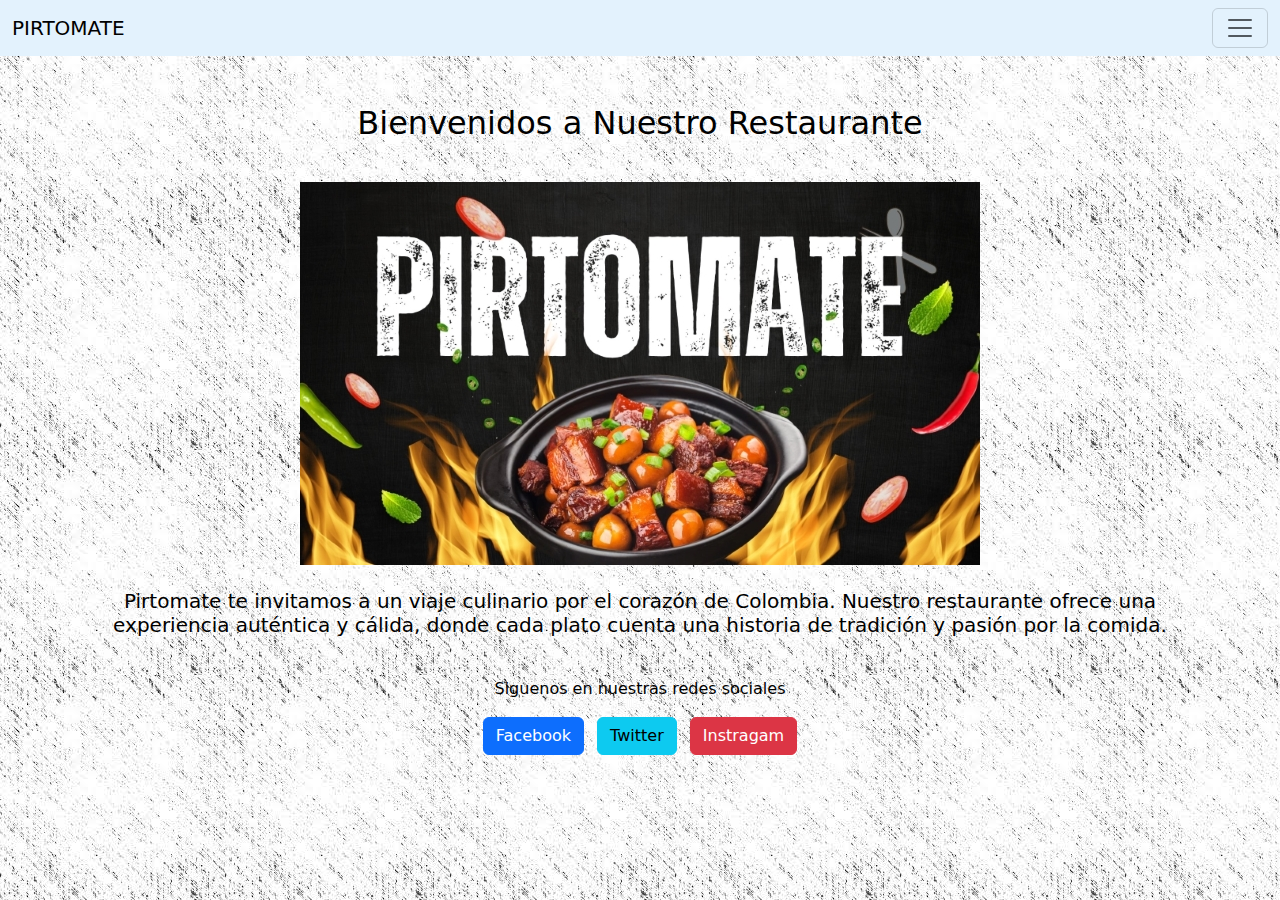
<file: index.html>
<!DOCTYPE html> 
<html lang="es">   
<head>
    <meta charset="UTF-8">
    <meta name="viemport" content="wisth=device-width, initial-scale=1.0">
    <title>Inicio</title>
    <link href="https://cdn.jsdelivr.net/npm/bootstrap@5.3.3/dist/css/bootstrap.min.css" rel="stylesheet" integrity="sha384-QWTKZyjpPEjISv5WaRU9OFeRpok6YctnYmDr5pNlyT2bRjXh0JMhjY6hW+ALEwIH" crossorigin="anonymous">
    <link rel="stylesheet" href="css/styles.css">
</head>
<body>
    <nav class="navbar" style="background-color: #e3f2fd;">
        <div class="container-fluid">
          <a class="navbar-brand" href="index.html">PIRTOMATE</a>
          <button class="navbar-toggler" type="button" data-bs-toggle="collapse" data-bs-target="#navbarNavAltMarkup" aria-controls="navbarNavAltMarkup" aria-expanded="false" aria-label="Toggle navigation">
            <span class="navbar-toggler-icon"></span>
          </button>
          <div class="collapse navbar-collapse" id="navbarNavAltMarkup">
            <div class="navbar-nav">
              <a class="nav-link active" aria-current="page" href="quienes_somos.html">Quienes Somos</a>
              <a class="nav-link" href="contactenos.html">Contactenos</a>
              <a class="nav-link" href="menu.html">Menu de Comidas</a>
            </div>
          </div>
        </div>
    </nav>
    
    <div class="container mt-5">
        <center><h2><p>Bienvenidos a Nuestro Restaurante</p></h2><br>
        <img src="img/logo del restaurante/Restaurante.jpg" class="img-fluid" alt="Restaurante"><br><br>
        <h5><p>Pirtomate te invitamos a un viaje culinario por el corazón de Colombia.
        Nuestro restaurante ofrece una experiencia auténtica y cálida, donde cada plato cuenta una historia de tradición y pasión por la comida.</p></h5>
    </div></center>
   
    <footer class="btn- text-center py-4">
        <p>Siguenos en nuestras redes sociales</p>
        <a href="https://facebook.com" class="btn btn-primary mx-1" target="_blank">Facebook</a>
        <a href="https://twitter.com" class="btn btn-info mx-1" target="_blank">Twitter</a>
        <a href="https://instragam.com" class="btn btn-danger mx-1" target="_blank">Instragam</a>
    </footer>
    <script src="https://cdn.jsdelivr.net/npm/bootstrap@5.3.3/dist/js/bootstrap.bundle.min.js" integrity="sha384-YvpcrYf0tY3lHB60NNkmXc5s9fDVZLESaAA55NDzOxhy9GkcIdslK1eN7N6jIeHz" crossorigin="anonymous"></script>
</body>    
</html>
</file>
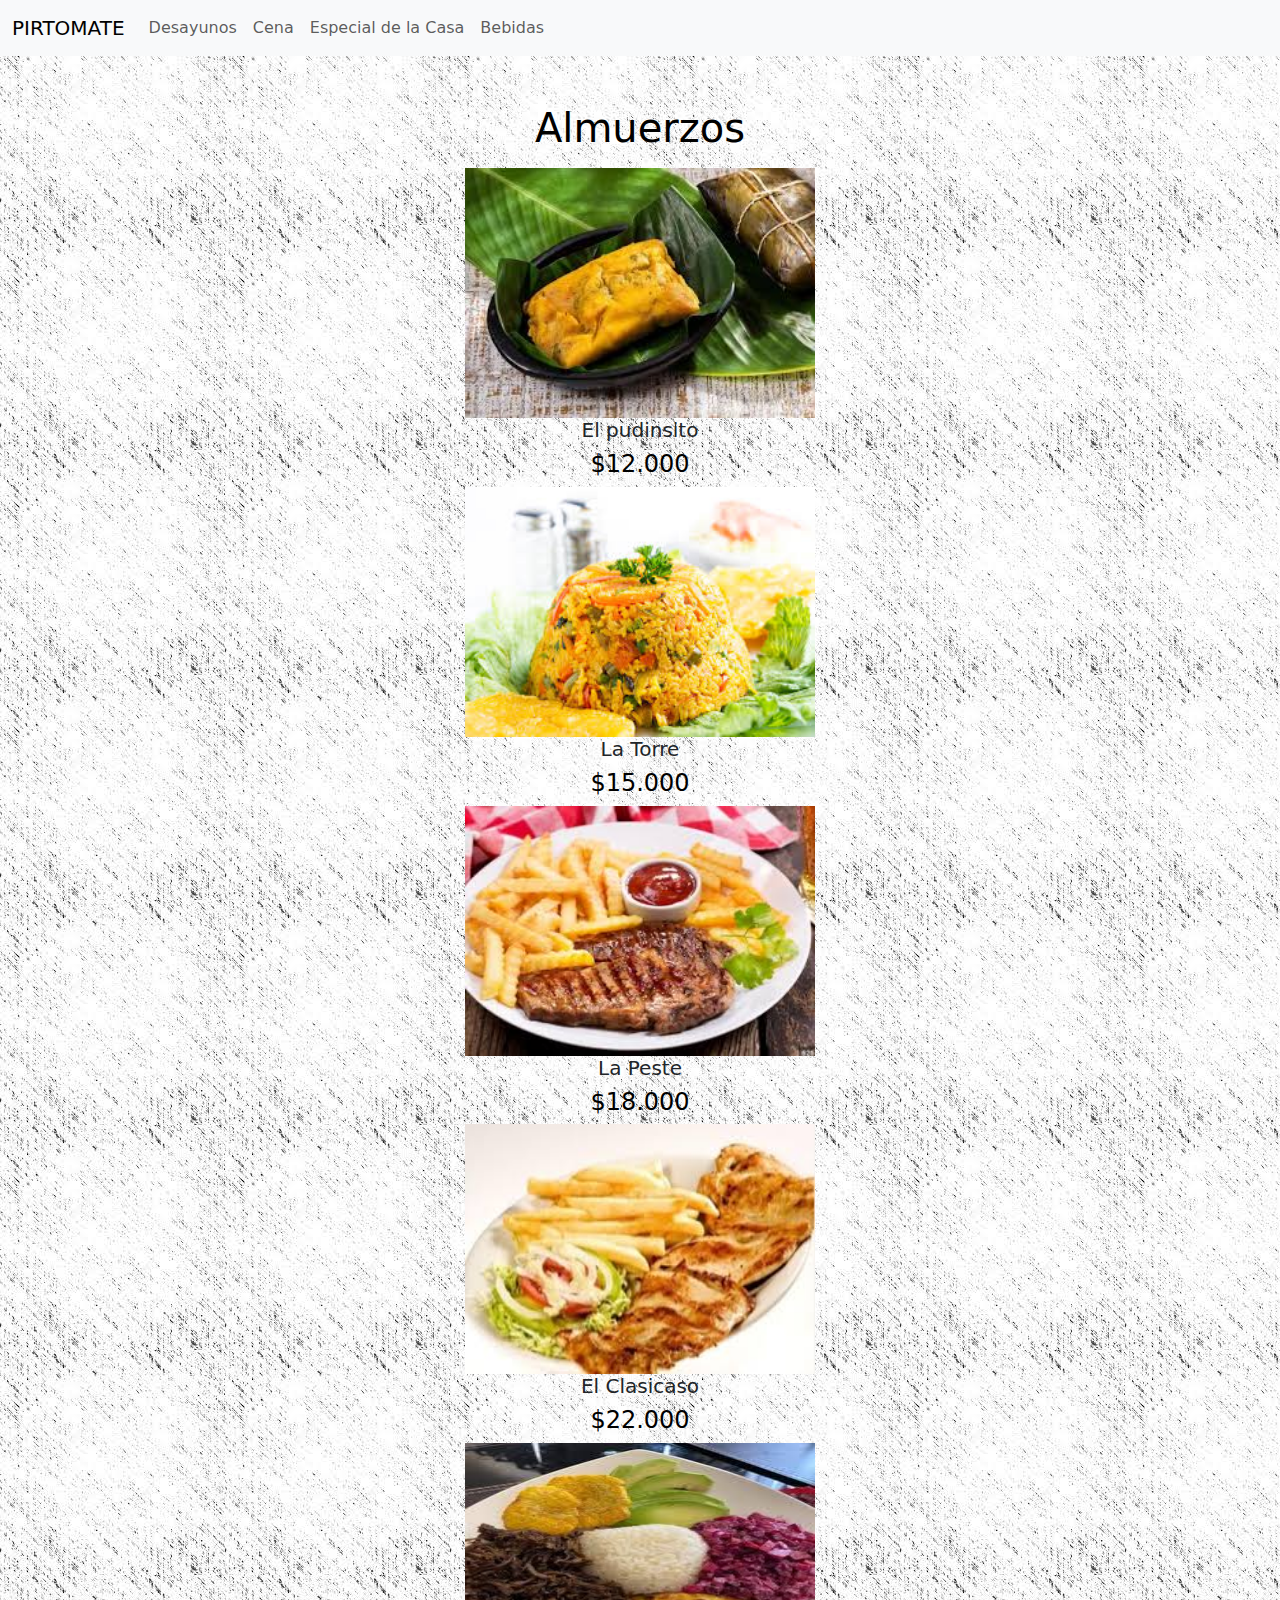
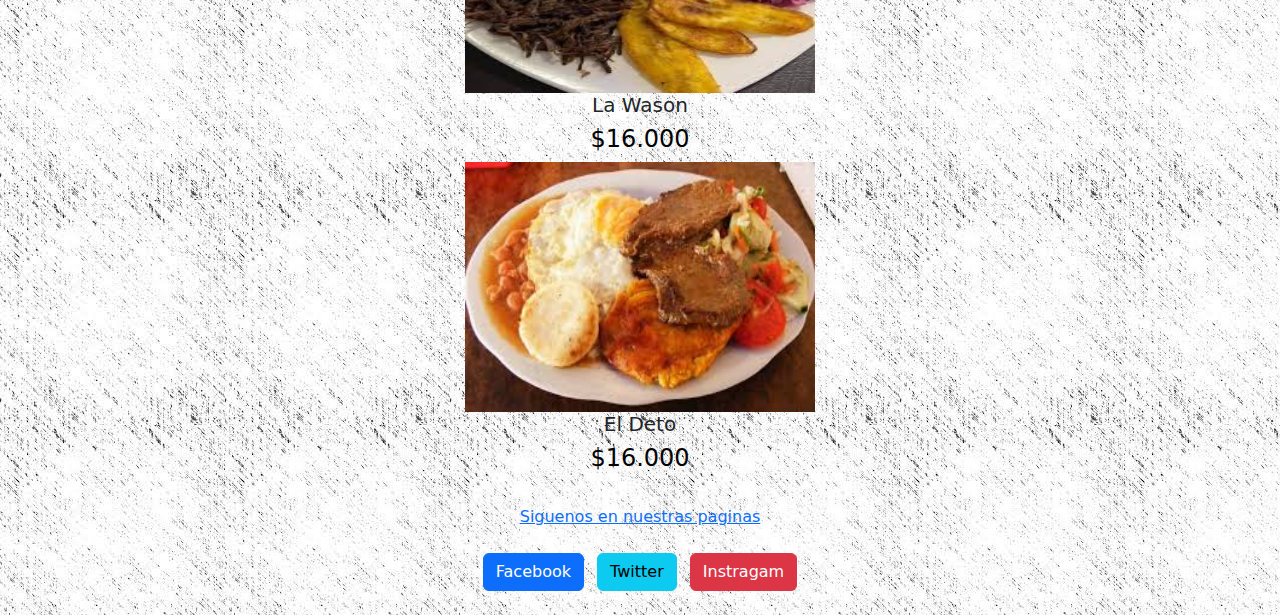
<file: almuerzos.html>
<!DOCTYPE html> 
<html lang="es">
<head>
    <meta charset="UTF-8">
    <meta name="viemport" content="wisth=device-width, initial-scale=1.0">
    <title>Inicio</title>
    <link href="https://cdn.jsdelivr.net/npm/bootstrap@5.3.3/dist/css/bootstrap.min.css" rel="stylesheet" integrity="sha384-QWTKZyjpPEjISv5WaRU9OFeRpok6YctnYmDr5pNlyT2bRjXh0JMhjY6hW+ALEwIH" crossorigin="anonymous">
    <link rel="stylesheet" href="css/styles.css">
</head>
<body>
    <nav class="navbar navbar-expand-lg bg-body-tertiary">
        <div class="container-fluid">
          <a class="navbar-brand" href="index.html">PIRTOMATE</a>
          <button class="navbar-toggler" type="button" data-bs-toggle="collapse" data-bs-target="#navbarNavAltMarkup" aria-controls="navbarNavAltMarkup" aria-expanded="false" aria-label="Toggle navigation">
            <span class="navbar-toggler-icon"></span>
          </button>
          <div class="collapse navbar-collapse" id="navbarNavAltMarkup">
            <div class="navbar-nav">
              <a class="nav-link" href="desayunos.html">Desayunos</a>
              <a class="nav-link" href="cena.html">Cena</a>
              <a class="nav-link" href="especial_casa.html">Especial de la Casa</a>
              <a class="nav-link" href="bebidas.html">Bebidas</a>
            </div>
          </div>
        </div>
      </nav>
    
    <center>
    <div class="conatiner mt-5">
        <h1><p>Almuerzos</p></h1>
        <div class="row">
            <div class="col-mvd-4">
                <div class="">
                    <img src="img/almuerzos/almuerzo1.jpg" width="350px" height="250px" class="card-imag-top" alt="plato1">
                    <div class="card-body">
                        <h5 class="card-tittle">El pudinsito</h5>
                        <h4><p class="card-text">$12.000</p></h4>
                    </div>
                </div>
            </div>
            <div class="col-mvd-4">
                <div class="">
                    <img src="img/almuerzos/almuerzo2.jpg" width="350px" height="250px" class="card-imag-top" alt="plato2">
                    <div class="card-body">
                        <h5 class="card-tittle">La Torre</h5>
                        <h4><p class="card-text">$15.000</p></h4>
                    </div>
                </div>
            </div>
            <div class="col-mvd-4">
                <div class="">
                    <img src="img/almuerzos/almuerzo3.jpg" width="350px" height="250px" class="card-imag-top" alt="plato3">
                    <div class="card-body">
                        <h5 class="card-tittle">La Peste</h5>
                        <h4><p class="card-text">$18.000</p></h4>
                    </div>
                </div>
            </div>
            <div class="col-mvd-4">
                <div class="">
                    <img src="img/almuerzos/almuerzo4.jpg" width="350px" height="250px" class="card-imag-top" alt="plato4">
                    <div class="card-body">
                        <h5 class="card-tittle">El Clasicaso</h5>
                        <h4><p class="card-text">$22.000</p></h4>
                    </div>
                </div>
            </div>
            <div class="col-mvd-4">
                <div class="">
                    <img src="img/almuerzos/almuerzo5.jpg" width="350px" height="250px" class="card-imag-top" alt="plato5">
                    <div class="card-body">
                        <h5 class="card-tittle">La Wason</h5>
                       <h4> <p class="card-text">$16.000</p></h4>
                    </div>
                </div>
            </div>
            <div class="col-mvd-4">
                <div class="">
                    <img src="img/almuerzos/almuerzo6.jpg" width="350px" height="250px" class="card-imag-top" alt="plato6">
                    <div class="card-body">
                        <h5 class="card-tittle">El Deto</h5>
                        <h4><p class="card-text">$16.000</p></h4>
                    </div>
                </div>
            </div>
        </div>
    </div>
    </center>

    <script src="https://cdn.jsdelivr.net/npm/bootstrap@5.3.3/dist/js/bootstrap.bundle.min.js" integrity="sha384-YvpcrYf0tY3lHB60NNkmXc5s9fDVZLESaAA55NDzOxhy9GkcIdslK1eN7N6jIeHz" crossorigin="anonymous"></script>
    <footer class="btn- text-center py-4">
        <a class="btn-light text-center py-4"></a>
            <a class="btn-">Siguenos en nuestras paginas</a><br><br>
        <a href="https://facebook.com" class="btn btn-primary mx-1" target="_blank">Facebook</a>
        <a href="https://twitter.com" class="btn btn-info mx-1" target="_blank">Twitter</a>
        <a href="https://instragam.com" class="btn btn-danger mx-1" target="_blank">Instragam</a>
    </footer>
</body>    
</html>
</file>
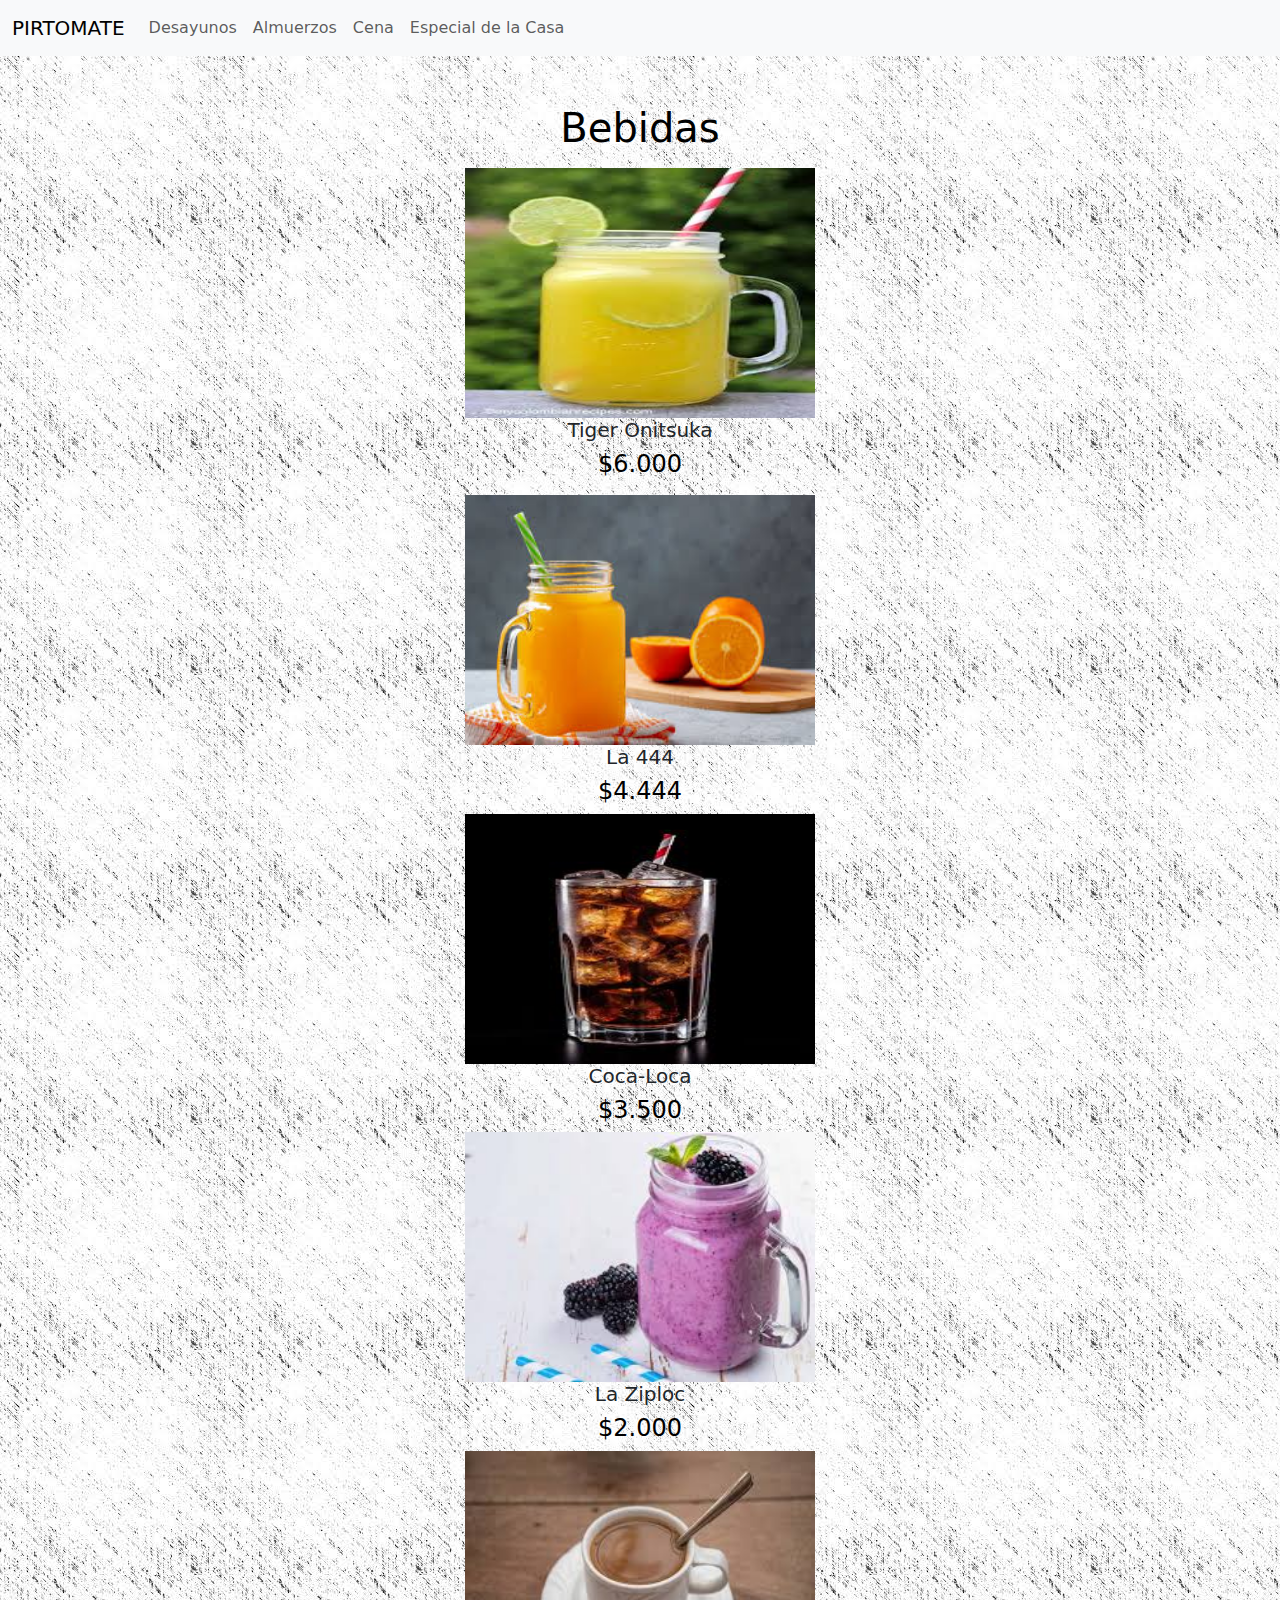
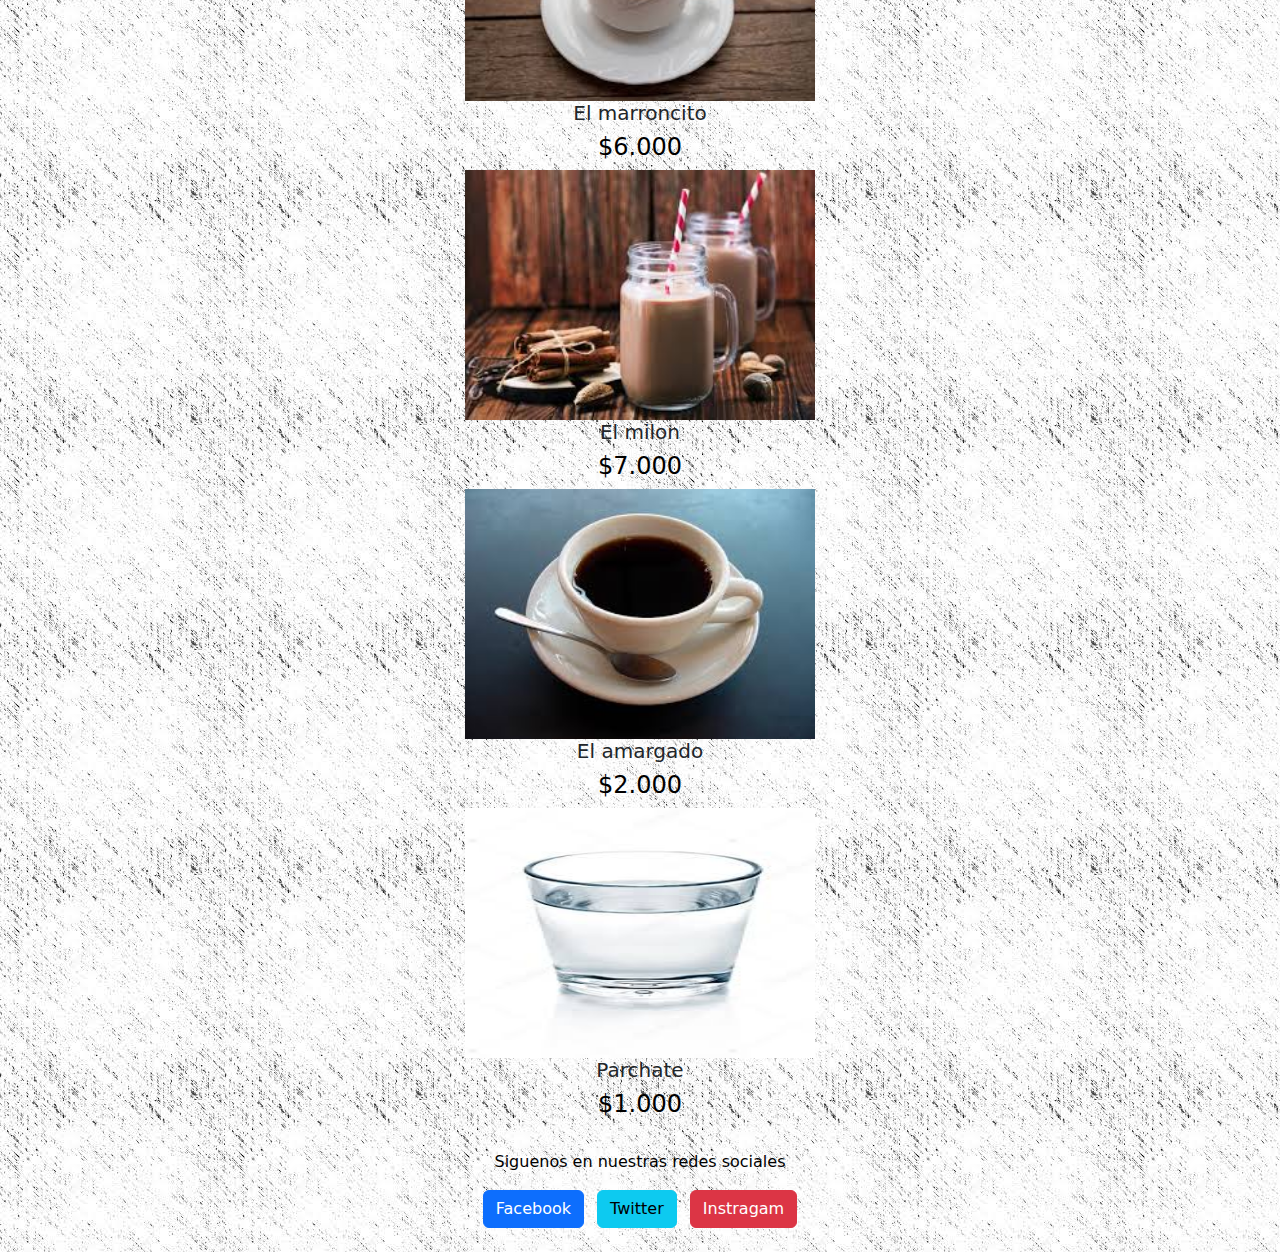
<file: bebidas.html>
<!DOCTYPE html> 
<html lang="es">
<head>
    <meta charset="UTF-8">
    <meta name="viemport" content="wisth=device-width, initial-scale=1.0">
    <title>Inicio</title>
    <link href="https://cdn.jsdelivr.net/npm/bootstrap@5.3.3/dist/css/bootstrap.min.css" rel="stylesheet" integrity="sha384-QWTKZyjpPEjISv5WaRU9OFeRpok6YctnYmDr5pNlyT2bRjXh0JMhjY6hW+ALEwIH" crossorigin="anonymous">
    <link rel="stylesheet" href="css/styles.css">
</head>
<body>
    <nav class="navbar navbar-expand-lg bg-body-tertiary">
        <div class="container-fluid">
          <a class="navbar-brand" href="index.html">PIRTOMATE</a>
          <button class="navbar-toggler" type="button" data-bs-toggle="collapse" data-bs-target="#navbarNavAltMarkup" aria-controls="navbarNavAltMarkup" aria-expanded="false" aria-label="Toggle navigation">
            <span class="navbar-toggler-icon"></span>
          </button>
          <div class="collapse navbar-collapse" id="navbarNavAltMarkup">
            <div class="navbar-nav">
              <a class="nav-link" href="desayunos.html">Desayunos</a>
              <a class="nav-link" href="almuerzos.html">Almuerzos</a>
              <a class="nav-link" href="cena.html">Cena</a>
              <a class="nav-link" href="especial_casa.html">Especial de la Casa</a>

            </div>
          </div>
        </div>
      </nav>

    <center>
    <div class="conatiner mt-5">
        <h1><p>Bebidas</p></h1>
        <div class="row">
            <div class="col-mvd-4">
                <div class="">
                    <img src="img/bebidas/1.jpg" width="350px" height="250px" class="card-imag-top" alt="plato1">
                    <div class="card-body">
                        <h5 class="card-tittle">Tiger Onitsuka</h5>
                        <h4><p class="card-tittle">$6.000</p></h4>
                    </div>
                </div>
            </div>
            <div class="col-mvd-4">
                <div class="">
                    <img src="img/bebidas/2.jpg"  width="350px" height="250px" class="card-imag-top" alt="plato2">
                    <div class="card-body">
                        <h5 class="card-tittle">La 444</h5>
                        <h4><p class="card-text">$4.444</p></h4>
                    </div>
                </div>
            </div>
            <div class="col-mvd-4">
                <div class="">
                    <img src="img/bebidas/3.jpg"  width="350px" height="250px" class="card-imag-top" alt="plato3">
                    <div class="card-body">
                        <h5 class="card-tittle">Coca-Loca</h5>
                        <h4><p class="card-text">$3.500</p></h4>
                    </div>
                </div>
            </div>
            <div class="col-mvd-4">
                <div class="">
                    <img src="img/bebidas/4.jpg"  width="350px" height="250px" class="card-imag-top" alt="plato4">
                    <div class="card-body">
                        <h5 class="card-tittle">La Ziploc</h5>
                        <h4><p class="card-text">$2.000</p></h4>
                    </div>
                </div>
            </div>
            <div class="col-mvd-4">
                <div class="">
                    <img src="img/bebidas/5.jpg"  width="350px" height="250px" class="card-imag-top" alt="plato5">
                    <div class="card-body">
                        <h5 class="card-tittle">El marroncito</h5>
                        <h4><p class="card-text">$6.000</p></h4>
                    </div>
                </div>
            </div>
            <div class="col-mvd-4">
                <div class="">
                    <img src="img/bebidas/6.jpg"  width="350px" height="250px" class="card-imag-top" alt="plato5">
                    <div class="card-body">
                        <h5 class="card-tittle">El milon</h5>
                        <h4><p class="card-text">$7.000</p></h4>
                    </div>
                </div>
            </div>
            <div class="col-mvd-4">
                <div class="">
                    <img src="img/bebidas/7.jpg"  width="350px" height="250px" class="card-imag-top" alt="plato5">
                    <div class="card-body">
                        <h5 class="card-tittle">El amargado</h5>
                       <h4> <p class="card-text">$2.000</p></h4>
                    </div>
                </div>
            </div>
            <div class="col-mvd-4">
                <div class="">
                    <img src="img/bebidas/8.jpg"  width="350px" height="250px" class="card-imag-top" alt="plato5">
                    <div class="card-body">
                        <h5 class="card-tittle">Parchate</h5>
                        <h4><p class="card-text">$1.000</p></h4>
                    </div>
                </div>
            </div>
        </div>
    </div>
    </center>

    <script src="https://cdn.jsdelivr.net/npm/bootstrap@5.3.3/dist/js/bootstrap.bundle.min.js" integrity="sha384-YvpcrYf0tY3lHB60NNkmXc5s9fDVZLESaAA55NDzOxhy9GkcIdslK1eN7N6jIeHz" crossorigin="anonymous"></script>
    <footer class="btn- text-center py-4">
        <p>Siguenos en nuestras redes sociales</p>
        <a href="https://facebook.com" class="btn btn-primary mx-1" target="_blank">Facebook</a>
        <a href="https://twitter.com" class="btn btn-info mx-1" target="_blank">Twitter</a>
        <a href="https://instragam.com" class="btn btn-danger mx-1" target="_blank">Instragam</a>
    </footer>
</body>
</html>
</file>
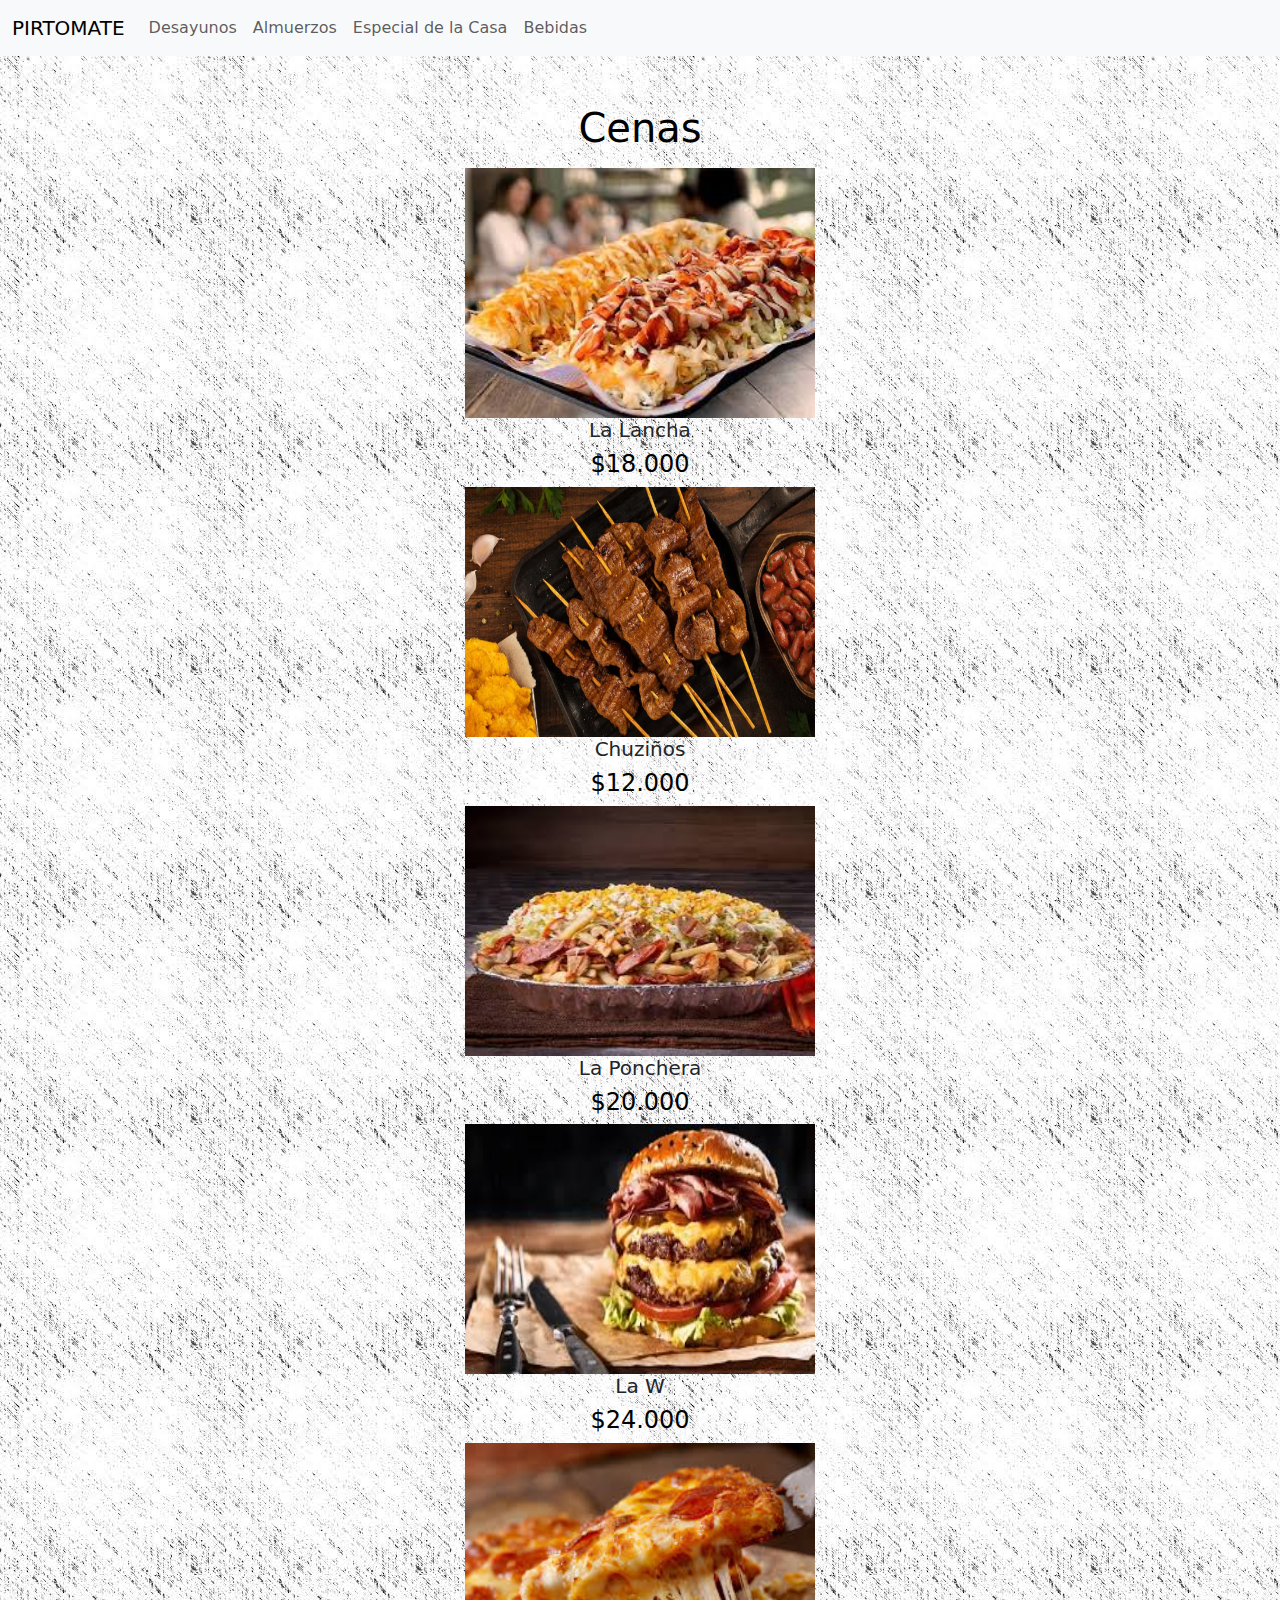
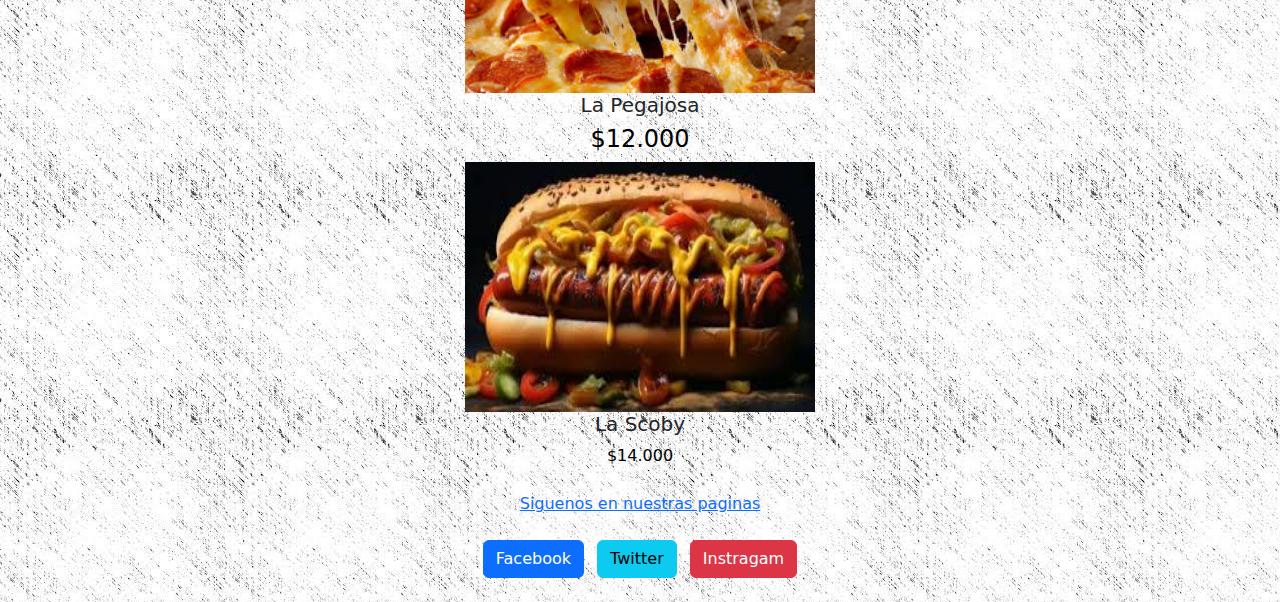
<file: cena.html>
<!DOCTYPE html> 
<html lang="es">
<head>
    <meta charset="UTF-8">
    <meta name="viemport" content="wisth=device-width, initial-scale=1.0">
    <title>Inicio</title>
    <link href="https://cdn.jsdelivr.net/npm/bootstrap@5.3.3/dist/css/bootstrap.min.css" rel="stylesheet" integrity="sha384-QWTKZyjpPEjISv5WaRU9OFeRpok6YctnYmDr5pNlyT2bRjXh0JMhjY6hW+ALEwIH" crossorigin="anonymous">
    <link rel="stylesheet" href="css/styles.css">
</head>
<body>
    <nav class="navbar navbar-expand-lg bg-body-tertiary">
        <div class="container-fluid">
          <a class="navbar-brand" href="index.html">PIRTOMATE</a>
          <button class="navbar-toggler" type="button" data-bs-toggle="collapse" data-bs-target="#navbarNavAltMarkup" aria-controls="navbarNavAltMarkup" aria-expanded="false" aria-label="Toggle navigation">
            <span class="navbar-toggler-icon"></span>
          </button>
          <div class="collapse navbar-collapse" id="navbarNavAltMarkup">
            <div class="navbar-nav">
              <a class="nav-link" href="desayunos.html">Desayunos</a>
              <a class="nav-link" href="almuerzos.html">Almuerzos</a>
              <a class="nav-link" href="especial_casa.html">Especial de la Casa</a>
              <a class="nav-link" href="bebidas.html">Bebidas</a>
            </div>
          </div>
        </div>
      </nav>

    <center>
    <div class="conatiner mt-5">
        <h1><p>Cenas</p></h1>
        <div class="row">
            <div class="col-mvd-4">
                <div class="">
                    <img src="img/cenas/cena1.jpg" width="350px" height="250px" class="card-imag-top" alt="plato1">
                    <div class="card-body">
                        <h5 class="card-tittle">La Lancha</h5>
                        <h4><p class="card-text">$18.000</p></h4>
                    </div>
                </div>
            </div>
            <div class="col-mvd-4">
                <div class="">
                    <img src="img/cenas/cena2.jpg" width="350px" height="250px" class="card-imag-top" alt="plato2">
                    <div class="card-body">
                        <h5 class="card-tittle">Chuziños</h5>
                        <h4><p class="card-text">$12.000</p></h4>
                    </div>
                </div>
            </div>
            <div class="col-mvd-4">
                <div class="">
                    <img src="img/cenas/cena3.jpg" width="350px" height="250px" class="card-imag-top" alt="plato3">
                    <div class="card-body">
                        <h5 class="card-tittle">La Ponchera</h5>
                        <h4><p class="card-text">$20.000</p></h4>
                    </div>
                </div>
            </div>
            <div class="col-mvd-4">
                <div class="">
                    <img src="img/cenas/cena4.jpg" width="350px" height="250px" class="card-imag-top" alt="plato4">
                    <div class="card-body">
                        <h5 class="card-tittle">La W</h5>
                        <h4><p class="card-text">$24.000</p></h4>
                    </div>
                </div>
            </div>
            <div class="col-mvd-4">
                <div class="">
                    <img src="img/cenas/cena5.jpg" width="350px" height="250px" class="card-imag-top" alt="plato5">
                    <div class="card-body">
                        <h5 class="card-tittle">La Pegajosa</h5>
                        <h4><p class="card-text">$12.000</p></h4>
                    </div>
                </div>
            </div>
            <div class="col-mvd-4">
                <div class="">
                    <img src="img/cenas/cena6.jpg" width="350px" height="250px" class="card-imag-top" alt="plato6">
                    <div class="card-body">
                        <h5 class="card-tittle">La Scoby</h5>
                        <p class="card-text">$14.000</p>
                    </div>
                </div>
            </div>
        </div>
    </div>
    </center>

    <script src="https://cdn.jsdelivr.net/npm/bootstrap@5.3.3/dist/js/bootstrap.bundle.min.js" integrity="sha384-YvpcrYf0tY3lHB60NNkmXc5s9fDVZLESaAA55NDzOxhy9GkcIdslK1eN7N6jIeHz" crossorigin="anonymous"></script>
    <footer class="btn- text-center py-4">
        <a class="btn-light text-center py-4"></a>
            <a class="btn-">Siguenos en nuestras paginas</a><br><br>
        <a href="https://facebook.com" class="btn btn-primary mx-1" target="_blank">Facebook</a>
        <a href="https://twitter.com" class="btn btn-info mx-1" target="_blank">Twitter</a>
        <a href="https://instragam.com" class="btn btn-danger mx-1" target="_blank">Instragam</a>
    </footer>
</body>    
</html>
</file>
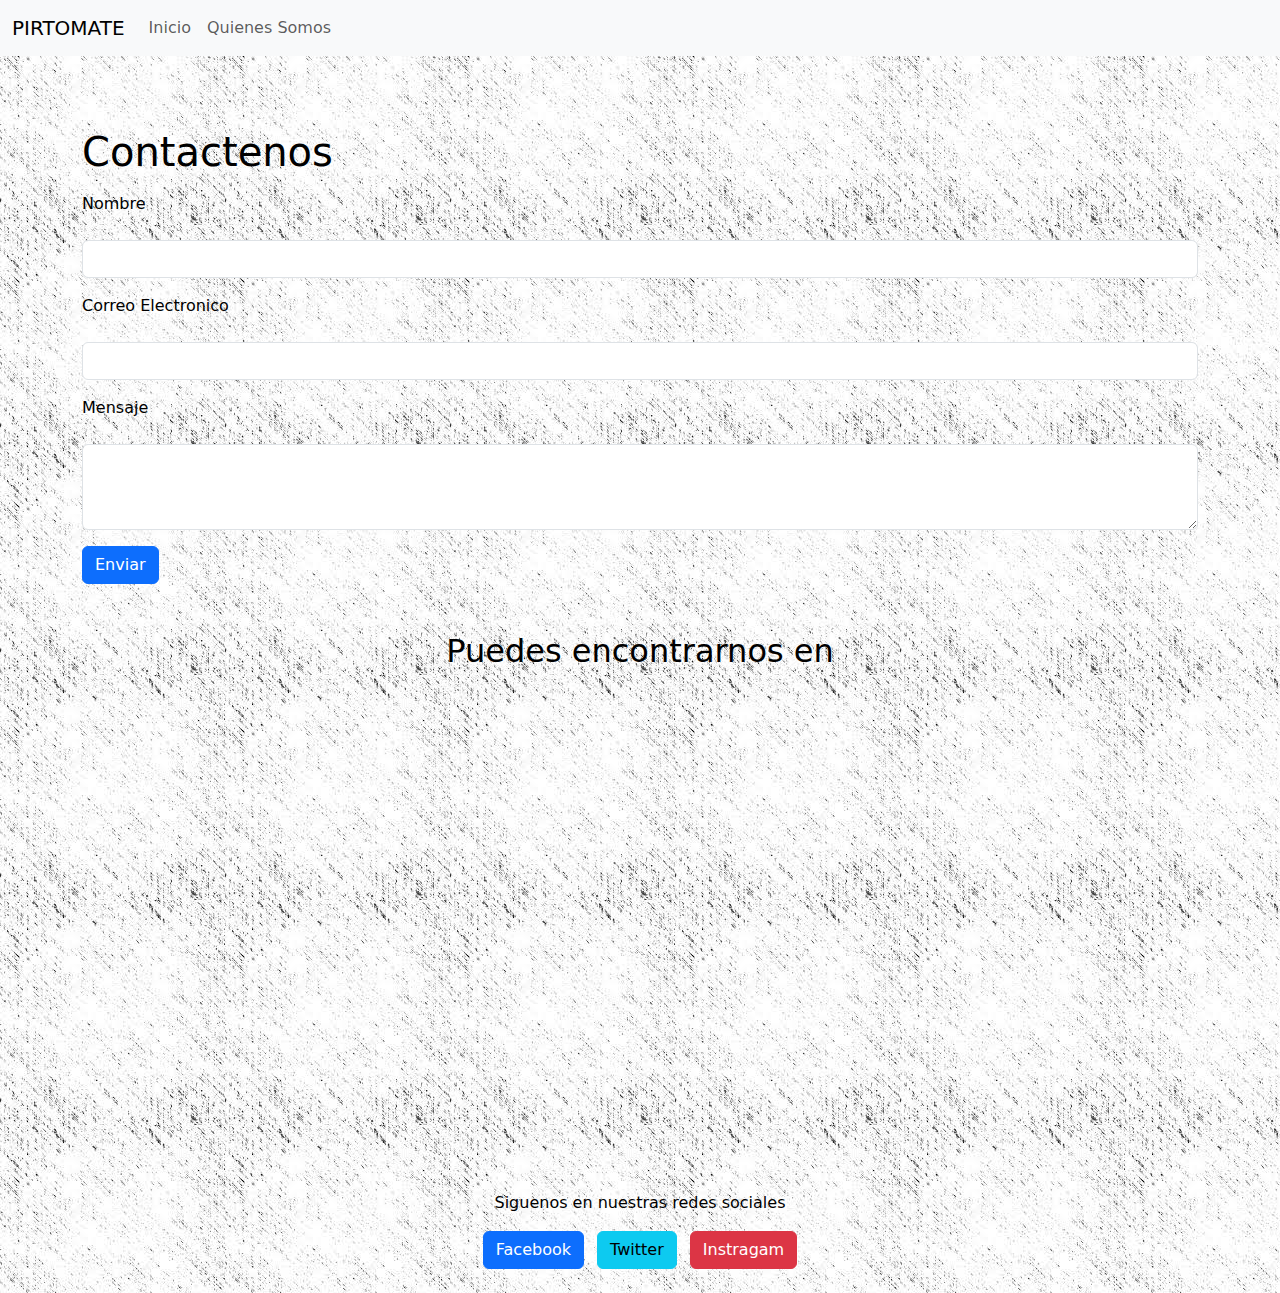
<file: contactenos.html>
<!DOCTYPE html> 
<html lang="es">
<head>
    <meta charset="UTF-8">
    <meta name="viemport" content="wisth=device-width, initial-scale=1.0">
    <title>Inicio</title>
    <link href="https://cdn.jsdelivr.net/npm/bootstrap@5.3.3/dist/css/bootstrap.min.css" rel="stylesheet" integrity="sha384-QWTKZyjpPEjISv5WaRU9OFeRpok6YctnYmDr5pNlyT2bRjXh0JMhjY6hW+ALEwIH" crossorigin="anonymous">
    <link rel="stylesheet" href="css/styles.css">
</head>
<body>
    <nav class="navbar navbar-expand-lg bg-body-tertiary">
        <div class="container-fluid">
          <a class="navbar-brand" href="index.html">PIRTOMATE</a>
          <button class="navbar-toggler" type="button" data-bs-toggle="collapse" data-bs-target="#navbarNavAltMarkup" aria-controls="navbarNavAltMarkup" aria-expanded="false" aria-label="Toggle navigation">
            <span class="navbar-toggler-icon"></span>
          </button>
          <div class="collapse navbar-collapse" id="navbarNavAltMarkup">
            <div class="navbar-nav">
              <a class="nav-link" href="index.html">Inicio</a>
              <a class="nav-link" href="quienes_somos.html">Quienes Somos</a>
            </div>
          </div>
        </div>
      </nav>
    <br>


    <div class="container mt-5">
        <h1><p>Contactenos</p></h1>
        <form>
            <div class="mb-3">
                <label for="nombre" class="form-label"><p>Nombre</p></label>
                <input type="text" class="form-control" id="nombre" required>
            </div>
            <div class="mb-3">
                <label for="correo" class="form-label"><p>Correo Electronico</p></label>
                <input type="email" class="form-control" id="correo" required>
            </div>
            <div class="mb-3">
                <label for="mensaje" class="form-label"><p>Mensaje</p></label>
                <textarea class="form-control" id="mensaje" rows="3" required></textarea>
            </div>
            <button type="submit" class="btn btn-primary">Enviar</button>
        </form>
    </div>
    <div class="mt-5">
    <center>
        <h2><p>Puedes encontrarnos en</p></h2><br>
        <iframe src="https://www.google.com/maps/embed?pb=!3m2!1ses!2sco!4v1722633361794!5m2!1ses!2sco!6m8!1m7!1slXKjzrYpM6zN381whMmp1Q!2m2!1d10.93557777561163!2d-74.77586572876136!3f310.1685083387977!4f23.975668809606532!5f0.7820865974627469" width="600" height="450" style="border:0;" allowfullscreen="" loading="lazy" referrerpolicy="no-referrer-when-downgrade"></iframe>
    </center>

    <script src="https://cdn.jsdelivr.net/npm/bootstrap@5.3.3/dist/js/bootstrap.bundle.min.js" integrity="sha384-YvpcrYf0tY3lHB60NNkmXc5s9fDVZLESaAA55NDzOxhy9GkcIdslK1eN7N6jIeHz" crossorigin="anonymous"></script>
    <footer class="btn- text-center py-4">
        <p>Siguenos en nuestras redes sociales</p>
        <a href="https://facebook.com" class="btn btn-primary mx-1" target="_blank">Facebook</a>
        <a href="https://twitter.com" class="btn btn-info mx-1" target="_blank">Twitter</a>
        <a href="https://instragam.com" class="btn btn-danger mx-1" target="_blank">Instragam</a>
    </footer>

</body>
</html>
</file>
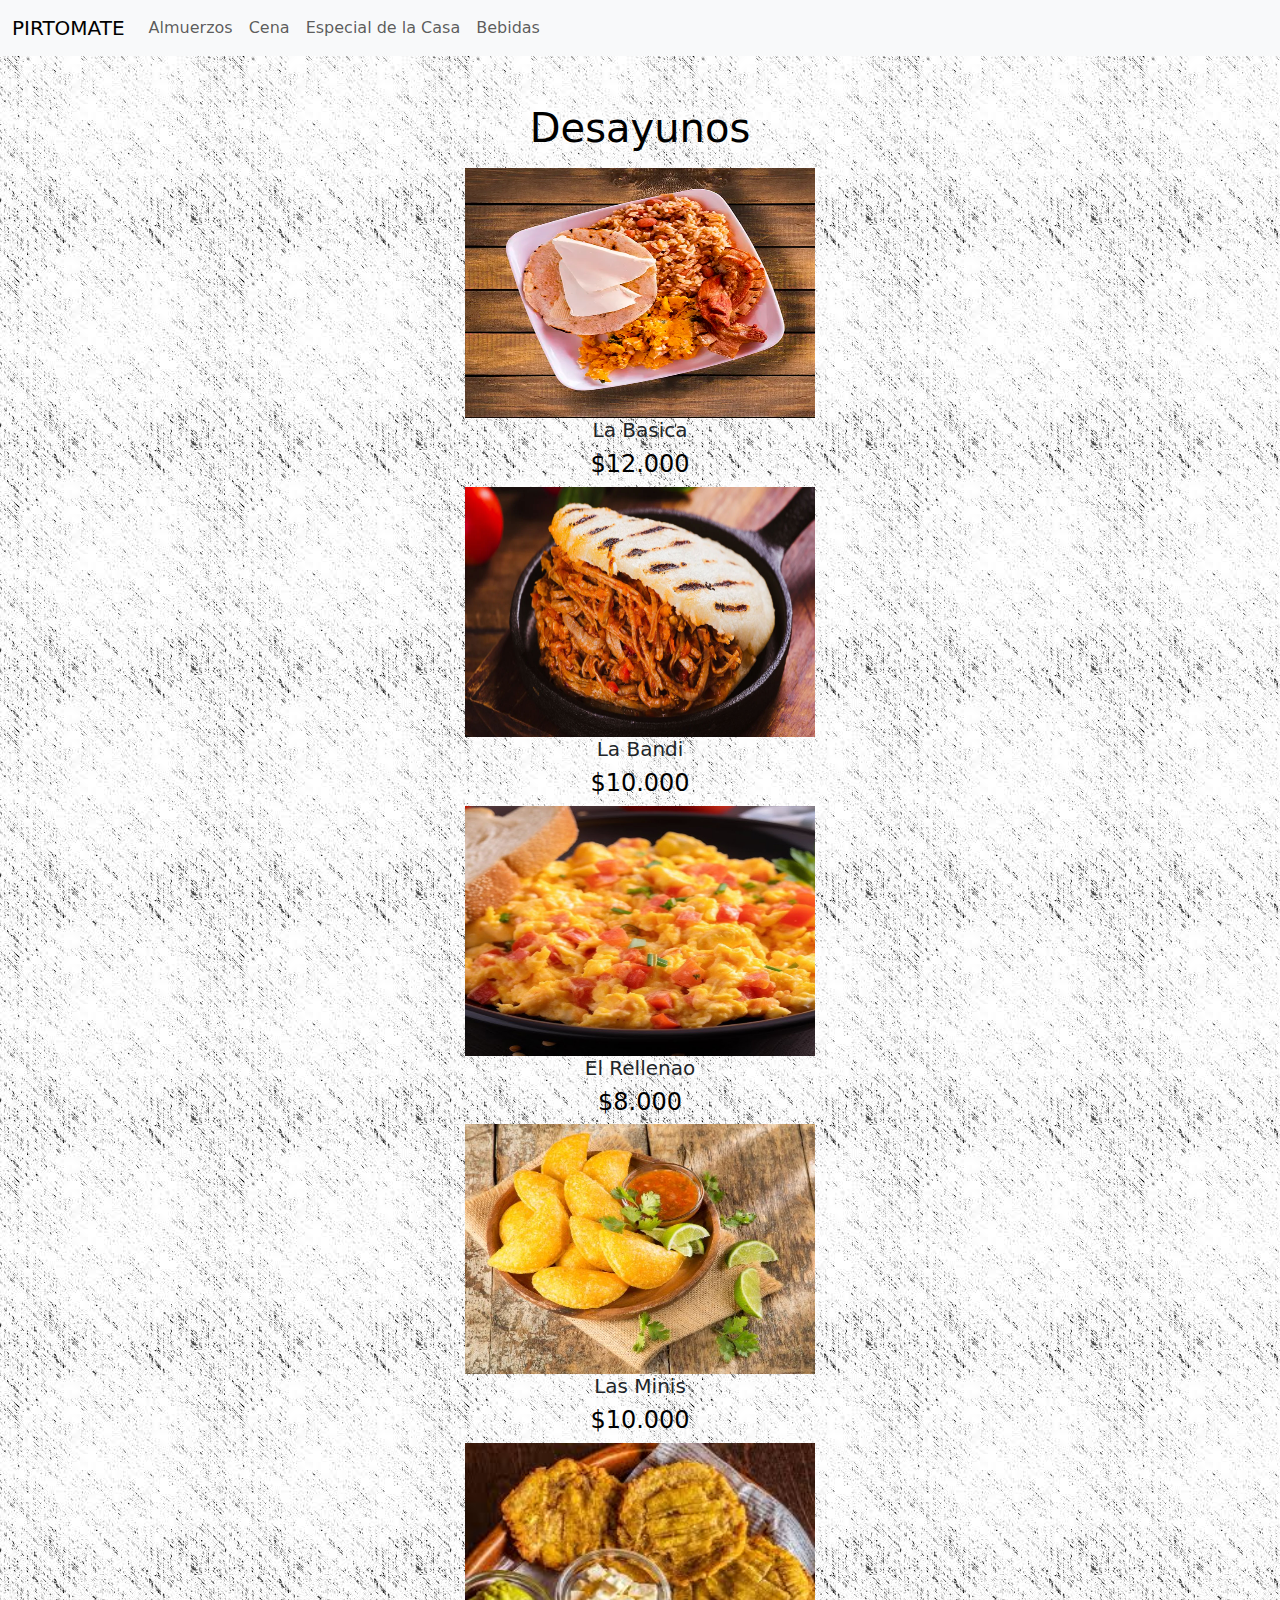
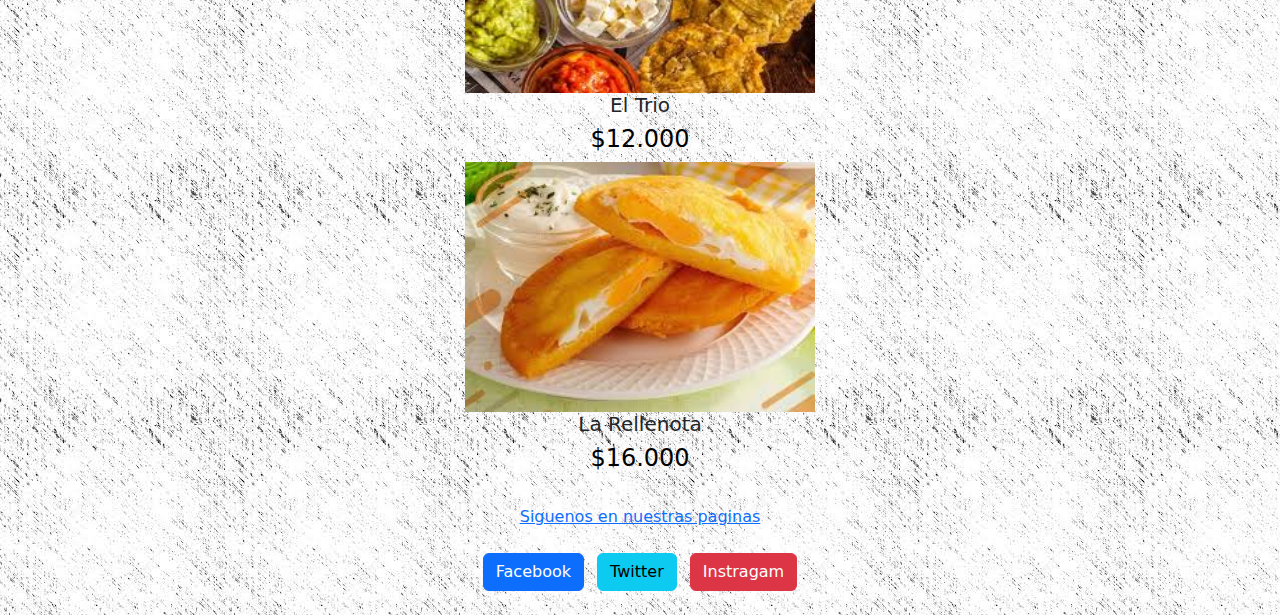
<file: desayunos.html>
<!DOCTYPE html> 
<html lang="es">
<head>
    <meta charset="UTF-8">
    <meta name="viemport" content="wisth=device-width, initial-scale=1.0">
    <title>Inicio</title>
    <link href="https://cdn.jsdelivr.net/npm/bootstrap@5.3.3/dist/css/bootstrap.min.css" rel="stylesheet" integrity="sha384-QWTKZyjpPEjISv5WaRU9OFeRpok6YctnYmDr5pNlyT2bRjXh0JMhjY6hW+ALEwIH" crossorigin="anonymous">
    <link rel="stylesheet" href="css/styles.css">
</head>
<body>
    <nav class="navbar navbar-expand-lg bg-body-tertiary">
        <div class="container-fluid">
          <a class="navbar-brand" href="index.html">PIRTOMATE</a>
          <button class="navbar-toggler" type="button" data-bs-toggle="collapse" data-bs-target="#navbarNavAltMarkup" aria-controls="navbarNavAltMarkup" aria-expanded="false" aria-label="Toggle navigation">
            <span class="navbar-toggler-icon"></span>
          </button>
          <div class="collapse navbar-collapse" id="navbarNavAltMarkup">
            <div class="navbar-nav">
              <a class="nav-link" href="almuerzos.html">Almuerzos</a>
              <a class="nav-link" href="cena.html">Cena</a>
              <a class="nav-link" href="especial_casa.html">Especial de la Casa</a>
              <a class="nav-link" href="bebidas.html">Bebidas</a>
            </div>
          </div>
        </div>
      </nav>

    <center>
    <div class="conatiner mt-5">
        <h1><p>Desayunos</p></h1>
        <div class="row">
            <div class="col-mvd-4">
                <div class="">
                    <img src="img/desayunos/desayuno1.jpg" width="350px" height="250px" class="card-imag-top" alt="plato1">
                    <div class="card-body">
                        <h5 class="card-tittle">La Basica</h5>
                        <h4><p class="card-text">$12.000</p></h4>
                    </div>
                </div>
            </div>
            <div class="col-mvd-4">
                <div class="">
                    <img src="img/desayunos/desayuno2.jpg" width="350px" height="250px" class="card-imag-top" alt="plato2">
                    <div class="card-body">
                        <h5 class="card-tittle">La Bandi</h5>
                        <h4><p class="card-text">$10.000</p></h4>
                    </div>
                </div>
            </div>
            <div class="col-mvd-4">
                <div class="">
                    <img src="img/desayunos/deayuno3.jpg" width="350px" height="250px" class="card-imag-top" alt="plato3">
                    <div class="card-body">
                        <h5 class="card-tittle">El Rellenao</h5>
                        <h4><p class="card-text">$8.000</p></h4>
                    </div>
                </div>
            </div>
            <div class="col-mvd-4">
                <div class="">
                    <img src="img/desayunos/desayuno4.jpg" width="350px" height="250px" class="card-imag-top" alt="plato4">
                    <div class="card-body">
                        <h5 class="card-tittle">Las Minis</h5>
                        <h4><p class="card-text">$10.000</p></h4>
                    </div>
                </div>
            </div>
            <div class="col-mvd-4">
                <div class="">
                    <img src="img/desayunos/desayuno5.jpg" width="350px" height="250px" class="card-imag-top" alt="plato5">
                    <div class="card-body">
                        <h5 class="card-tittle">El Trio</h5>
                        <h4><p class="card-text">$12.000</p></h4>
                    </div>
                </div>
            </div>
            <div class="col-mvd-4">
                <div class="">
                    <img src="img/desayunos/desayuno6.jpg" width="350px" height="250px" class="card-imag-top" alt="plato6">
                    <div class="card-body">
                        <h5 class="card-tittle">La Rellenota</h5>
                        <h4><p class="card-text">$16.000</p></h4>
                    </div>
                </div>
            </div>
        </div>
    </div>
    </center>


    <script src="https://cdn.jsdelivr.net/npm/bootstrap@5.3.3/dist/js/bootstrap.bundle.min.js" integrity="sha384-YvpcrYf0tY3lHB60NNkmXc5s9fDVZLESaAA55NDzOxhy9GkcIdslK1eN7N6jIeHz" crossorigin="anonymous"></script>
    <footer class="btn- text-center py-4">
        <a class="btn-light text-center py-4"></a>
            <a class="btn-">Siguenos en nuestras paginas</a><br><br>
        <a href="https://facebook.com" class="btn btn-primary mx-1" target="_blank">Facebook</a>
        <a href="https://twitter.com" class="btn btn-info mx-1" target="_blank">Twitter</a>
        <a href="https://instragam.com" class="btn btn-danger mx-1" target="_blank">Instragam</a>
    </footer>
</body>    
</html>
</file>
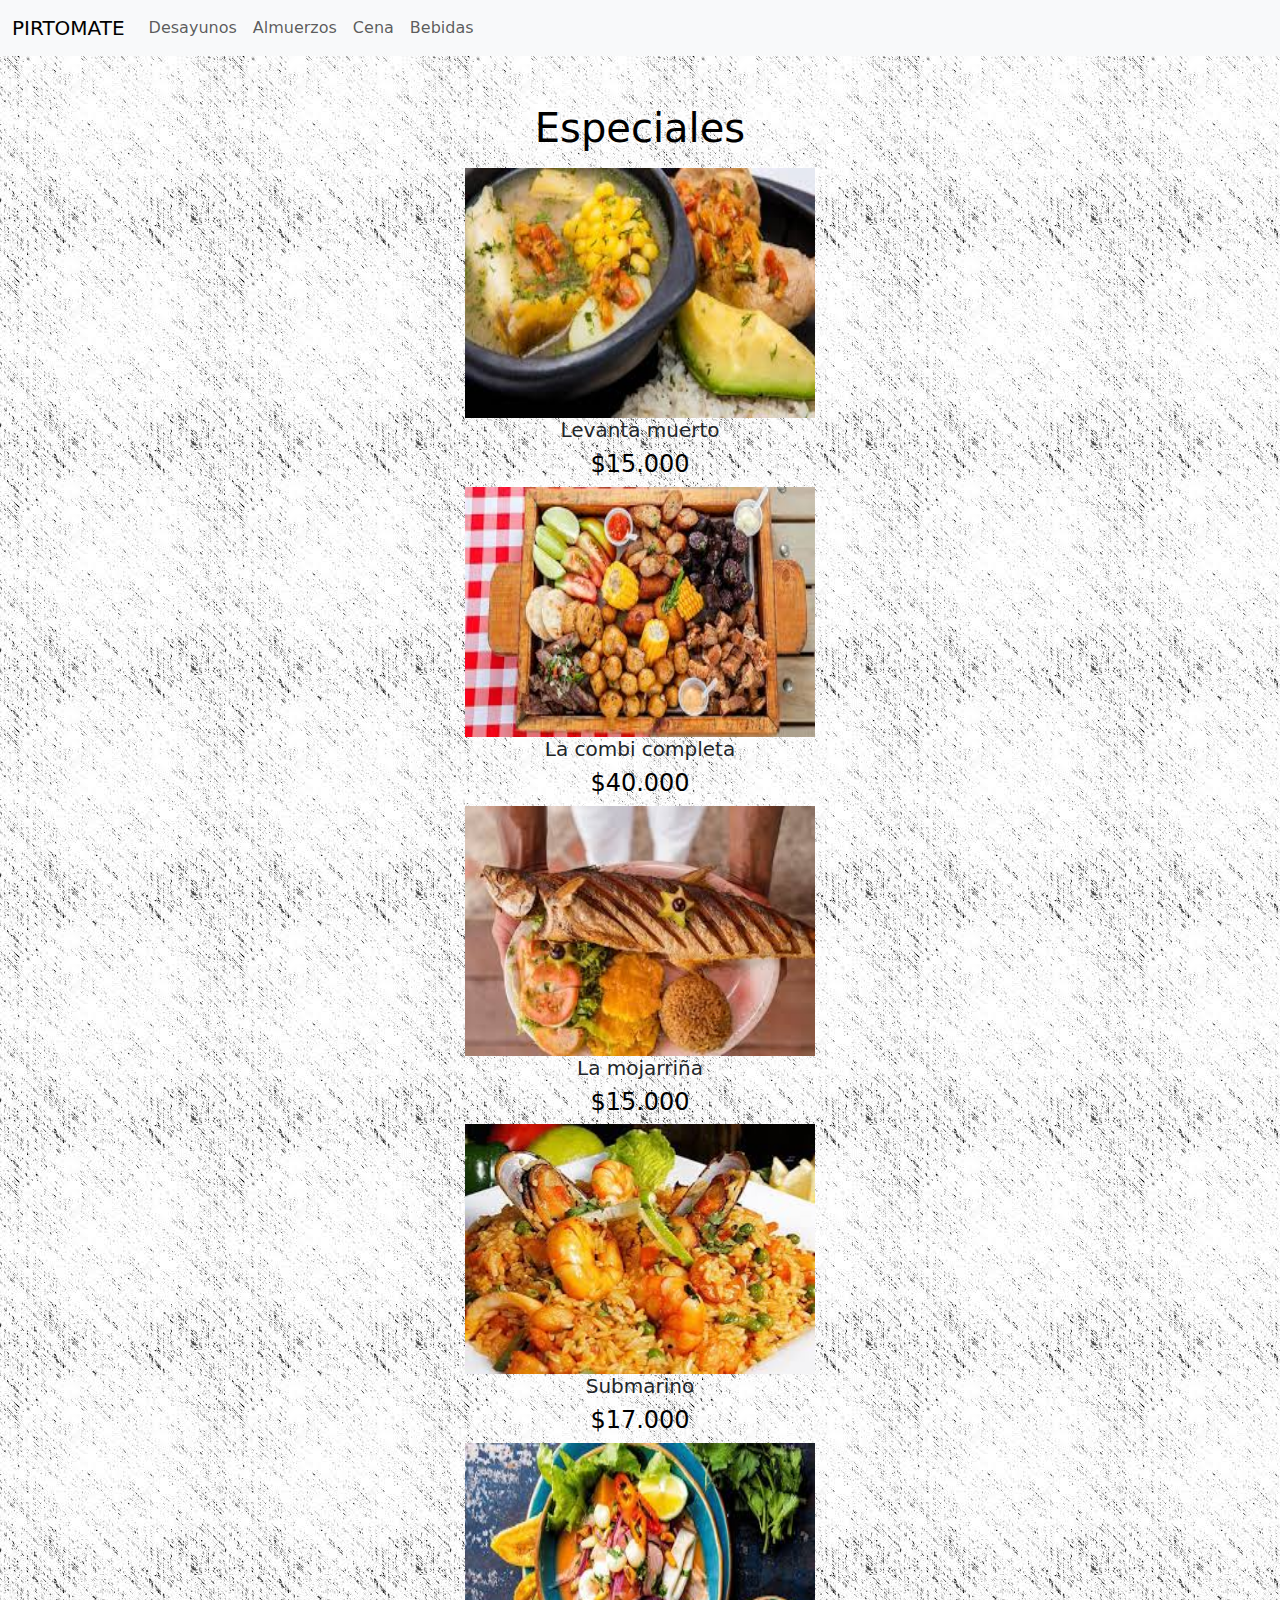
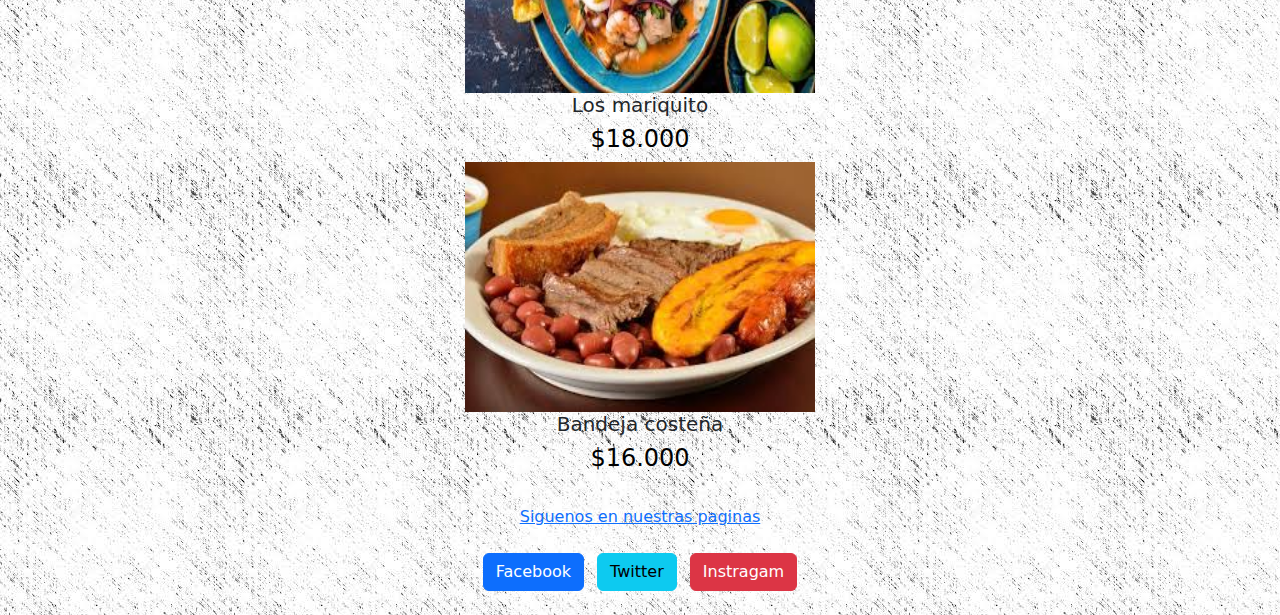
<file: especial_casa.html>
<!DOCTYPE html> 
<html lang="es">
<head>
    <meta charset="UTF-8">
    <meta name="viemport" content="wisth=device-width, initial-scale=1.0">
    <title>Inicio</title>
    <link href="https://cdn.jsdelivr.net/npm/bootstrap@5.3.3/dist/css/bootstrap.min.css" rel="stylesheet" integrity="sha384-QWTKZyjpPEjISv5WaRU9OFeRpok6YctnYmDr5pNlyT2bRjXh0JMhjY6hW+ALEwIH" crossorigin="anonymous">
    <link rel="stylesheet" href="css/styles.css">
</head>
<body>
    <nav class="navbar navbar-expand-lg bg-body-tertiary">
        <div class="container-fluid">
          <a class="navbar-brand" href="index.html">PIRTOMATE</a>
          <button class="navbar-toggler" type="button" data-bs-toggle="collapse" data-bs-target="#navbarNavAltMarkup" aria-controls="navbarNavAltMarkup" aria-expanded="false" aria-label="Toggle navigation">
            <span class="navbar-toggler-icon"></span>
          </button>
          <div class="collapse navbar-collapse" id="navbarNavAltMarkup">
            <div class="navbar-nav">
              <a class="nav-link" href="desayunos.html">Desayunos</a>
              <a class="nav-link" href="almuerzos.html">Almuerzos</a>
              <a class="nav-link" href="cena.html">Cena</a>
              <a class="nav-link" href="bebidas.html">Bebidas</a>
            </div>
          </div>
        </div>
      </nav>

    <center>
    <div class="conatiner mt-5">
        <h1><p>Especiales</p></h1>
        <div class="row">
            <div class="col-mvd-4">
                <div class="">
                    <img src="img/especial de la casa/especial1.jpg" width="350px" height="250px"class="card-imag-top" alt="plato1">
                    <div class="card-body">
                        <h5 class="card-tittle">Levanta muerto</h5>
                        <h4><p class="card-text">$15.000</p></h4>
                    </div>
                </div>
            </div>
            <div class="col-mvd-4">
                <div class="">
                    <img src="img/especial de la casa/especial2.jpg" width="350px" height="250px"class="card-imag-top" alt="plato2">
                    <div class="card-body">
                        <h5 class="card-tittle">La combi completa</h5>
                        <h4><p class="card-text">$40.000</p></h4>
                    </div>
                </div>
            </div>
            <div class="col-mvd-4">
                <div class="">
                    <img src="img/especial de la casa/especial3.jpg" width="350px" height="250px"class="card-imag-top" alt="plato3">
                    <div class="card-body">
                        <h5 class="card-tittle">La mojarriña</h5>
                        <h4><p class="card-text">$15.000</p></h4>
                    </div>
                </div>
            </div>
            <div class="col-mvd-4">
                <div class="">
                    <img src="img/especial de la casa/especial4.jpg" width="350px" height="250px"class="card-imag-top" alt="plato4">
                    <div class="card-body">
                        <h5 class="card-tittle">Submarino</h5>
                        <h4><p class="card-text">$17.000</p></h4>
                    </div>
                </div>
            </div>
            <div class="col-mvd-4">
                <div class="">
                    <img src="img/especial de la casa/especial5.jpg" width="350px" height="250px"class="card-imag-top" alt="plato5">
                    <div class="card-body">
                        <h5 class="card-tittle">Los mariquito</h5>
                        <h4><p class="card-text">$18.000</p></h4>
                    </div>
                </div>
            </div>
            <div class="col-mvd-4">
                <div class="">
                    <img src="img/especial de la casa/especial6.jpg" width="350px" height="250px"class="card-imag-top" alt="plato6">
                    <div class="card-body">
                        <h5 class="card-tittle">Bandeja costeña</h5>
                       <h4> <p class="card-text">$16.000</p></h4>
                    </div>
                </div>
            </div>
        </div>
    </div>
    </center>


    <script src="https://cdn.jsdelivr.net/npm/bootstrap@5.3.3/dist/js/bootstrap.bundle.min.js" integrity="sha384-YvpcrYf0tY3lHB60NNkmXc5s9fDVZLESaAA55NDzOxhy9GkcIdslK1eN7N6jIeHz" crossorigin="anonymous"></script>
    <footer class="btn- text-center py-4">
        <a class="btn-light text-center py-4"></a>
            <a class="btn-">Siguenos en nuestras paginas</a><br><br>
        <a href="https://facebook.com" class="btn btn-primary mx-1" target="_blank">Facebook</a>
        <a href="https://twitter.com" class="btn btn-info mx-1" target="_blank">Twitter</a>
        <a href="https://instragam.com" class="btn btn-danger mx-1" target="_blank">Instragam</a>
    </footer>
</body>    
</html>
</file>
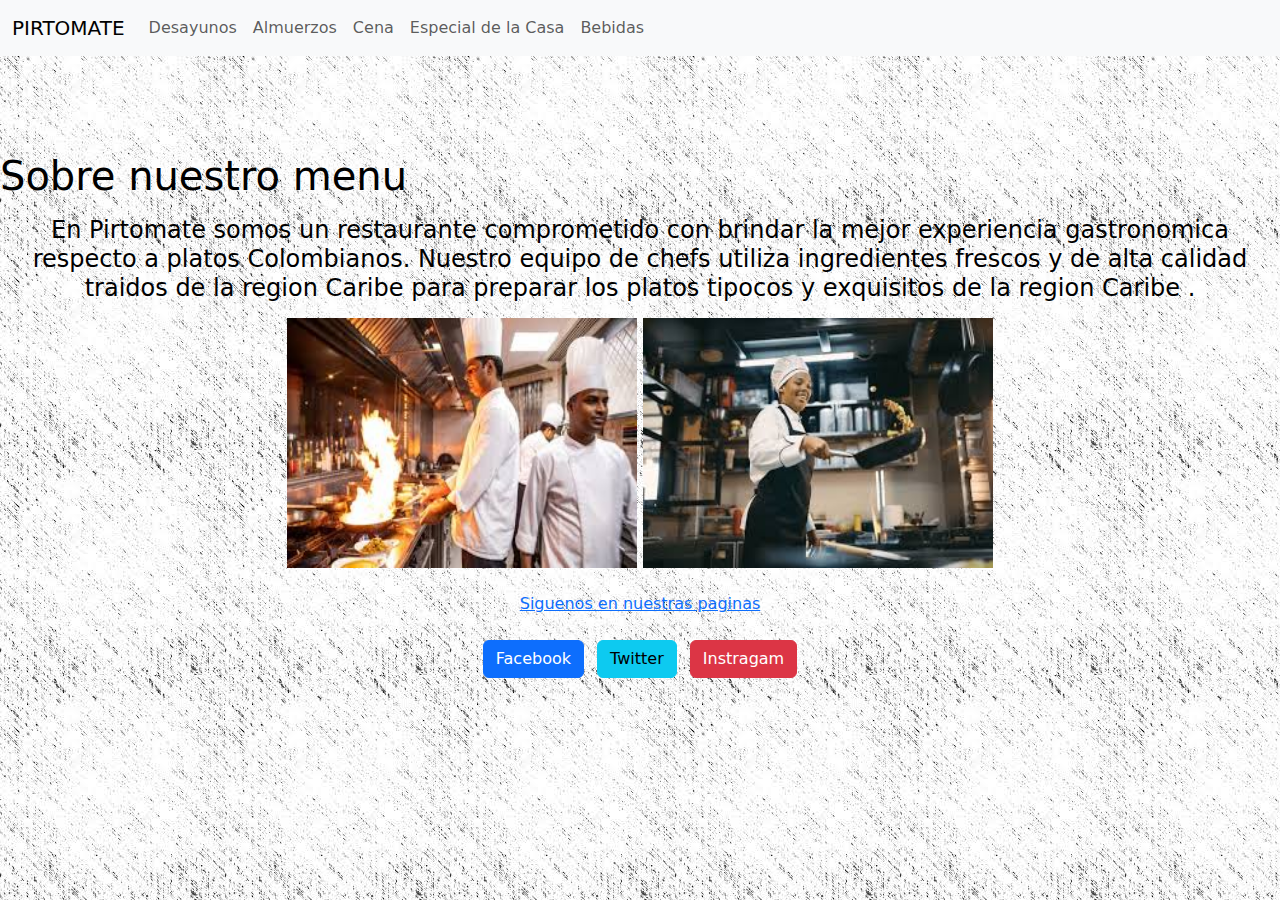
<file: menu.html>
<!DOCTYPE html> 
<html lang="es">
<head>
    <meta charset="UTF-8">
    <meta name="viemport" content="wisth=device-width, initial-scale=1.0">
    <title>Inicio</title>
    <link href="https://cdn.jsdelivr.net/npm/bootstrap@5.3.3/dist/css/bootstrap.min.css" rel="stylesheet" integrity="sha384-QWTKZyjpPEjISv5WaRU9OFeRpok6YctnYmDr5pNlyT2bRjXh0JMhjY6hW+ALEwIH" crossorigin="anonymous">
    <link rel="stylesheet" href="css/styles.css">
</head>
<body>
    <nav class="navbar navbar-expand-lg bg-body-tertiary">
        <div class="container-fluid">
          <a class="navbar-brand" href="index.html">PIRTOMATE</a>
          <button class="navbar-toggler" type="button" data-bs-toggle="collapse" data-bs-target="#navbarNavAltMarkup" aria-controls="navbarNavAltMarkup" aria-expanded="false" aria-label="Toggle navigation">
            <span class="navbar-toggler-icon"></span>
          </button>
          <div class="collapse navbar-collapse" id="navbarNavAltMarkup">
            <div class="navbar-nav">
              <a class="nav-link" href="desayunos.html">Desayunos</a>
              <a class="nav-link" href="almuerzos.html">Almuerzos</a>
              <a class="nav-link" href="cena.html">Cena</a>
              <a class="nav-link" href="especial_casa.html">Especial de la Casa</a>
              <a class="nav-link" href="bebidas.html">Bebidas</a>
            </div>
          </div>
        </div>
      </nav>
    <br><br><br><br>
    <h1><p>Sobre nuestro menu</p></h1>
        <center><h4><p>En Pirtomate somos un restaurante comprometido con brindar la mejor experiencia gastronomica respecto a platos Colombianos.
        Nuestro equipo de chefs utiliza ingredientes frescos y de alta calidad traidos de la region Caribe para preparar los platos tipocos y exquisitos de la region Caribe .
        </p></h4>
        <img src="img/chef/1.jpg" width="350px" height="250px" class="card-imag-top" alt="plato1"> <img src="img/chef/2.jpg" width="350px" height="250px" class="card-imag-top" alt="plato1"></center>

        <script src="https://cdn.jsdelivr.net/npm/bootstrap@5.3.3/dist/js/bootstrap.bundle.min.js" integrity="sha384-YvpcrYf0tY3lHB60NNkmXc5s9fDVZLESaAA55NDzOxhy9GkcIdslK1eN7N6jIeHz" crossorigin="anonymous"></script>
    <footer class="btn- text-center py-4">
        <a class="btn-light text-center py-4"></a>
            <a class="btn-">Siguenos en nuestras paginas</a><br><br>
        <a href="https://facebook.com" class="btn btn-primary mx-1" target="_blank">Facebook</a>
        <a href="https://twitter.com" class="btn btn-info mx-1" target="_blank">Twitter</a>
        <a href="https://instragam.com" class="btn btn-danger mx-1" target="_blank">Instragam</a>
    </footer>
</body>    
</html>
</file>
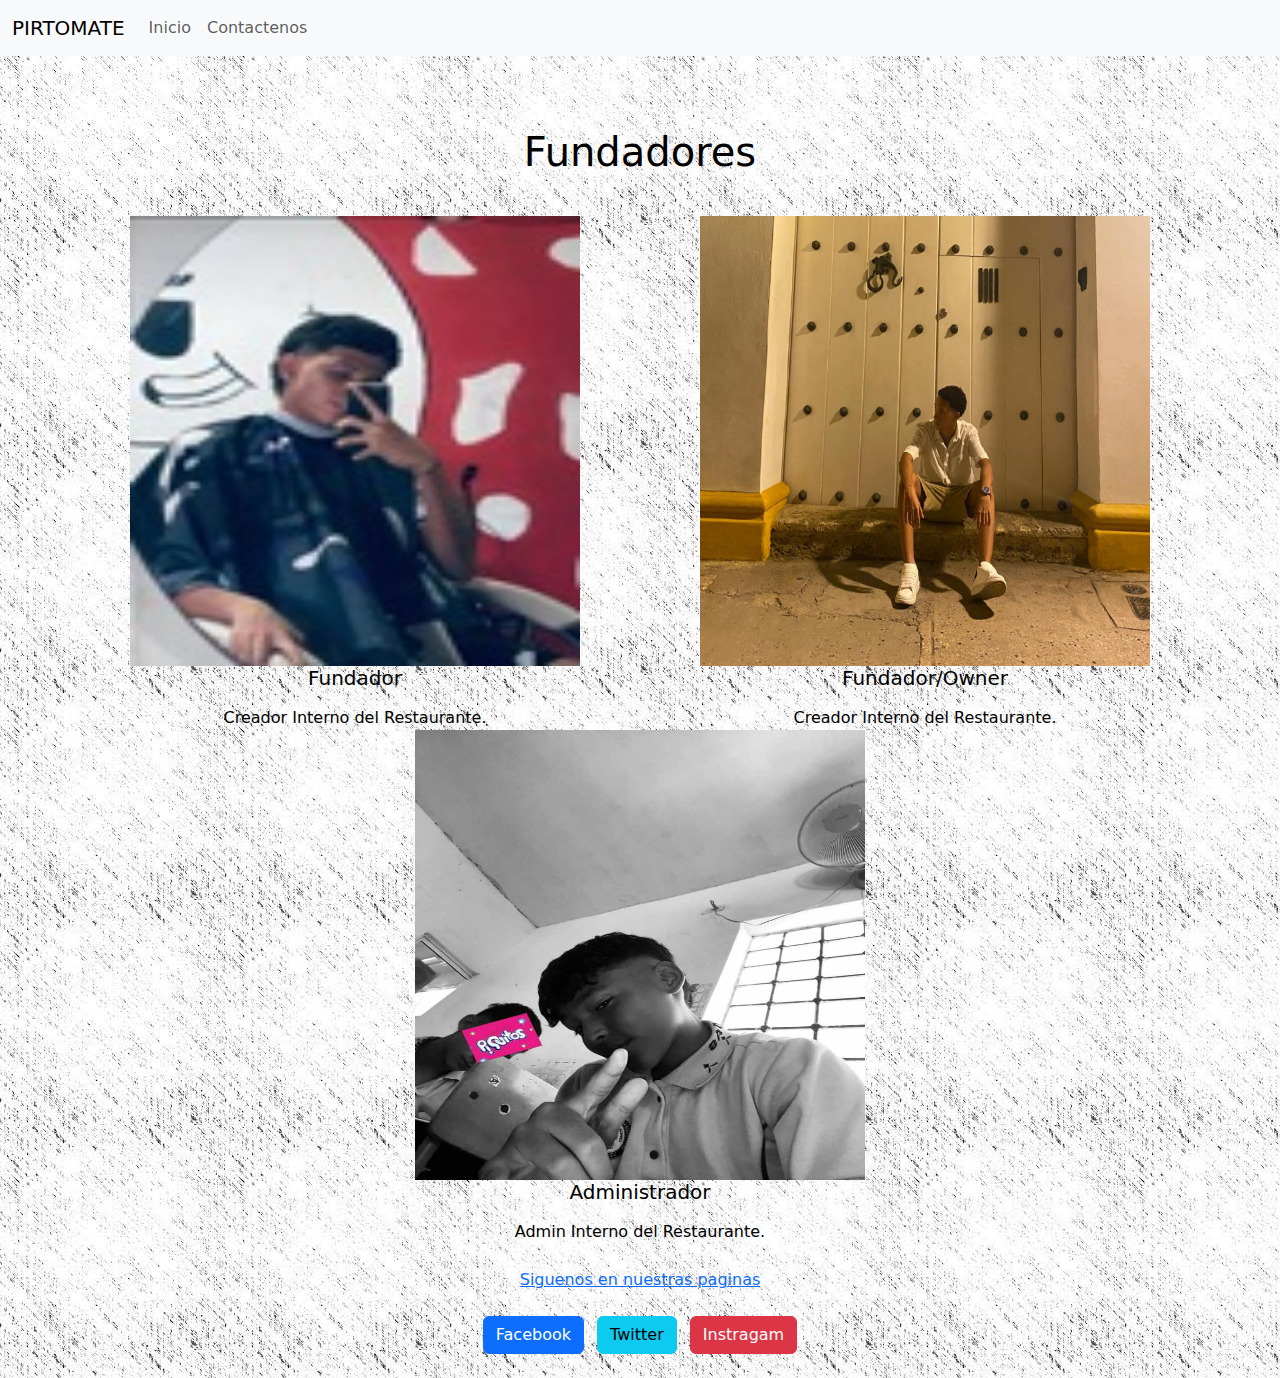
<file: quienes_somos.html>
<!DOCTYPE html> 
<html lang="es">
<head>
    <meta charset="UTF-8">
    <meta name="viemport" content="wisth=device-width, initial-scale=1.0">
    <title>Inicio</title>
    <link href="https://cdn.jsdelivr.net/npm/bootstrap@5.3.3/dist/css/bootstrap.min.css" rel="stylesheet" integrity="sha384-QWTKZyjpPEjISv5WaRU9OFeRpok6YctnYmDr5pNlyT2bRjXh0JMhjY6hW+ALEwIH" crossorigin="anonymous">
    <link rel="stylesheet" href="css/styles.css">
</head>
<body>
    <nav class="navbar navbar-expand-lg bg-body-tertiary">
        <div class="container-fluid">
          <a class="navbar-brand" href="index.html">PIRTOMATE</a>
          <button class="navbar-toggler" type="button" data-bs-toggle="collapse" data-bs-target="#navbarNavAltMarkup" aria-controls="navbarNavAltMarkup" aria-expanded="false" aria-label="Toggle navigation">
            <span class="navbar-toggler-icon"></span>
          </button>
          <div class="collapse navbar-collapse" id="navbarNavAltMarkup">
            <div class="navbar-nav">
              <a class="nav-link" href="index.html">Inicio</a>
              <a class="nav-link" href="contactenos.html">Contactenos</a>
            </div>
          </div>
        </div>
      </nav>
    <br>

    
    <div class="container mt-5">
       <center><h1><p>Fundadores</p></h1></center>
    </div><br>

    <div class="container text-center">
        <div class="row align-items-start">
          <div class="col">
            <div class="col-mvd-4">
                <div class="">
                    <img src="img/quienes somos/Emmanuel.jpg" width="450px" height="450px" class="card-imag-top" alt="Emmanuel">
                    <div class="card-body">
                        <h5><p>Fundador</p></h5>
                        <p class="card-text">Creador Interno del Restaurante.</p>
                    </div>
                </div>
            </div>
          </div>
          <div class="col">
            <div class="col-mvd-4">
                <div class="">
                    <img src="img/quienes somos/Alvaro.jpg" width="450px" height="450px" class="card-imag-top" alt="Alvaro">
                    <div class="card-body">
                        <h5><p>Fundador/Owner</p></h5>
                        <p class="card-text">Creador Interno del Restaurante.</p>
                    </div>
                </div>
            </div>
        </div>
      </div>
        <div class="col">
            <div class="col-mvd-4">
                <div class="">
                    <center>
                    <img src="img/quienes somos/Jeffer.jpg" width="450px" height="450px" class="card-imag-top" alt="Jeffer">
                    <div class="card-body">
                        <h5><p>Administrador</p></h5>
                        <p class="card-text">Admin Interno del Restaurante.</p>
                        </center>
                    </div>
                </div>
            </div>
        </div>
        


        <script src="https://cdn.jsdelivr.net/npm/bootstrap@5.3.3/dist/js/bootstrap.bundle.min.js" integrity="sha384-YvpcrYf0tY3lHB60NNkmXc5s9fDVZLESaAA55NDzOxhy9GkcIdslK1eN7N6jIeHz" crossorigin="anonymous"></script>
    <footer class="btn- text-center py-4">
        <a class="btn-light text-center py-4"></a>
            <a class="btn-">Siguenos en nuestras paginas</a><br><br>
        <a href="https://facebook.com" class="btn btn-primary mx-1" target="_blank">Facebook</a>
        <a href="https://twitter.com" class="btn btn-info mx-1" target="_blank">Twitter</a>
        <a href="https://instragam.com" class="btn btn-danger mx-1" target="_blank">Instragam</a>
    </footer>
</body>    
</html>
</file>
<file: css/styles.css>
body {
  background-image: url(Fondito.jpg)
}
p{
  color:rgb(0, 0, 0)
}
</file>
